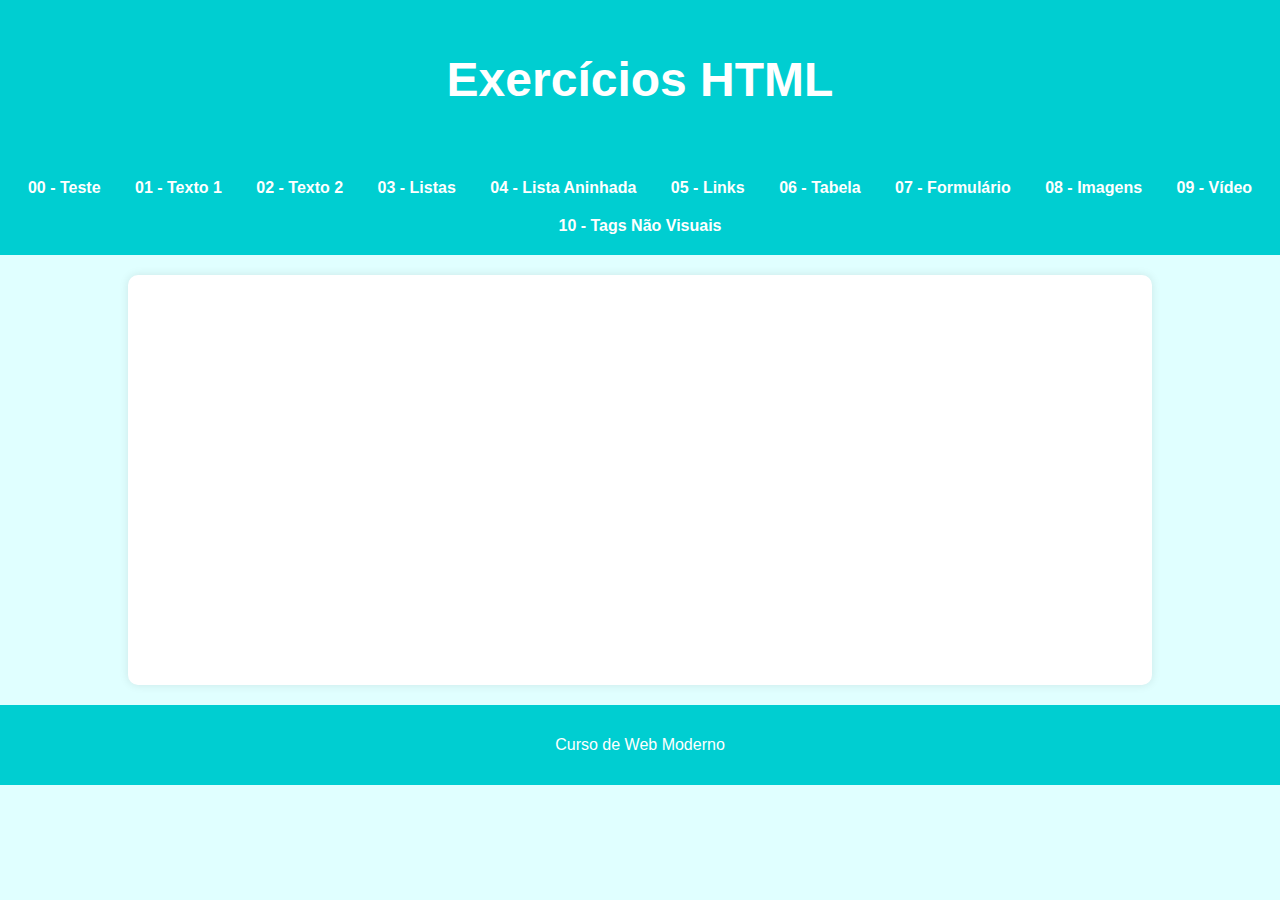
<file: Html/index.html>
<!DOCTYPE html>
<html lang="en">
<head>
    <meta charset="UTF-8">
    <meta name="viewport" content="width=device-width, initial-scale=1.0">
    <meta http-equiv="X-UA-Compatible" content="ie=edge">
    <link rel="stylesheet" href="./style.css">
    <title>Exercícios HTML</title>
    <style>
        #conteudo {
            padding: 30px 0px;
        }
    </style>
</head>
<body>
    <header>
        <h1>Exercícios HTML</h1>
    </header>
    <nav>
        <a href="./exercicios/teste.html">00 - Teste</a> 
        <a href="./exercicios/texto1.html">01 - Texto 1</a> 
        <a href="./exercicios/texto2.html">02 - Texto 2</a> 
        <a href="./exercicios/listas.html">03 - Listas</a> 
        <a href="./exercicios/listaAninhadas.html">04 - Lista Aninhada</a> 
        <a href="./exercicios/links.html">05 - Links</a> 
        <a href="./exercicios/tabela.html">06 - Tabela</a> 
        <a href="./exercicios/form/form.html">07 - Formulário</a> 
        <a href="./exercicios/imagens.html">08 - Imagens</a> 
        <a href="./exercicios/video.html">09 - Vídeo</a> 
        <a href="./exercicios/tagsNaoVisuais.html">10 - Tags Não Visuais</a> 
    </nav>
    <section id="conteudo"></section>
    <footer>
        <p>Curso de Web Moderno</p>
    </footer>
</body>
</html>
</file>
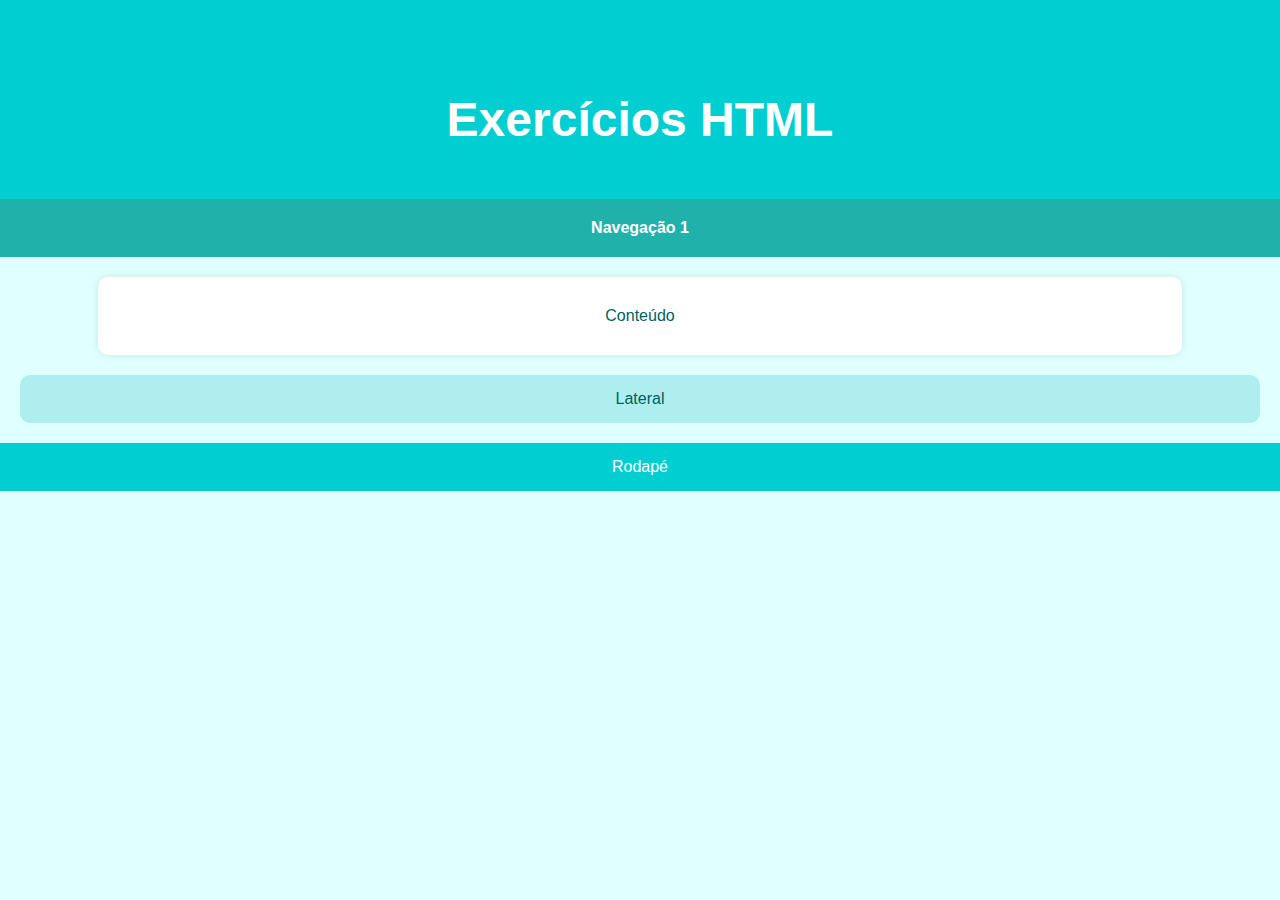
<file: Html/anatomiaHtml.html>
<!doctype html>
<header>
    <title>Anatomia HTML</title>
    <link rel="stylesheet" href="anatomiaHtml.css">
</header>
<html>
    <head>
        <meta charset="utf-8">
        <title>Anatomia HTML</title>
    </head>
    <body>
        <header>
            <h1>Exercícios HTML</h1>
        </header>
        <nav>
            <a href="/">Navegação 1</a>
        </nav>
        <section id="conteudo">
            Conteúdo
        </section>
        <aside>
            Lateral
        </aside>
        <footer>
            Rodapé
        </footer>
    </body>
</html>
</file>
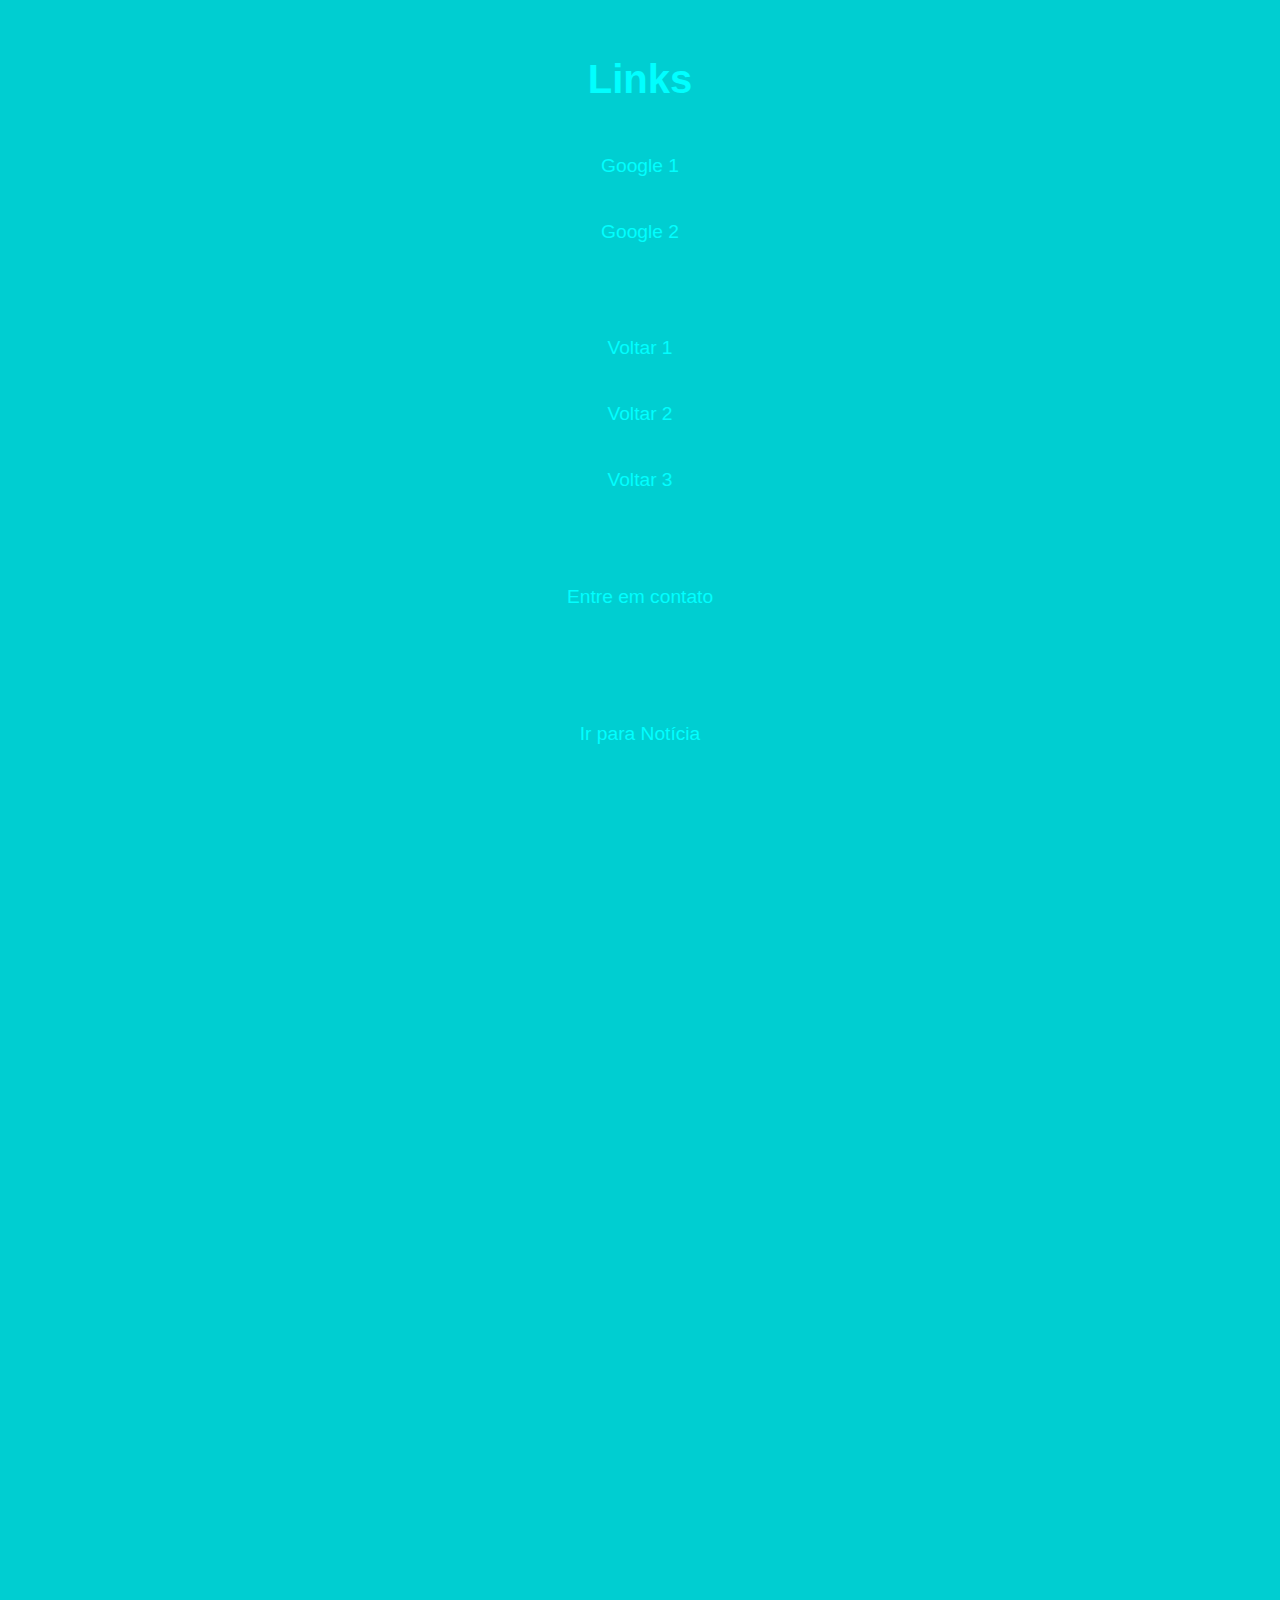
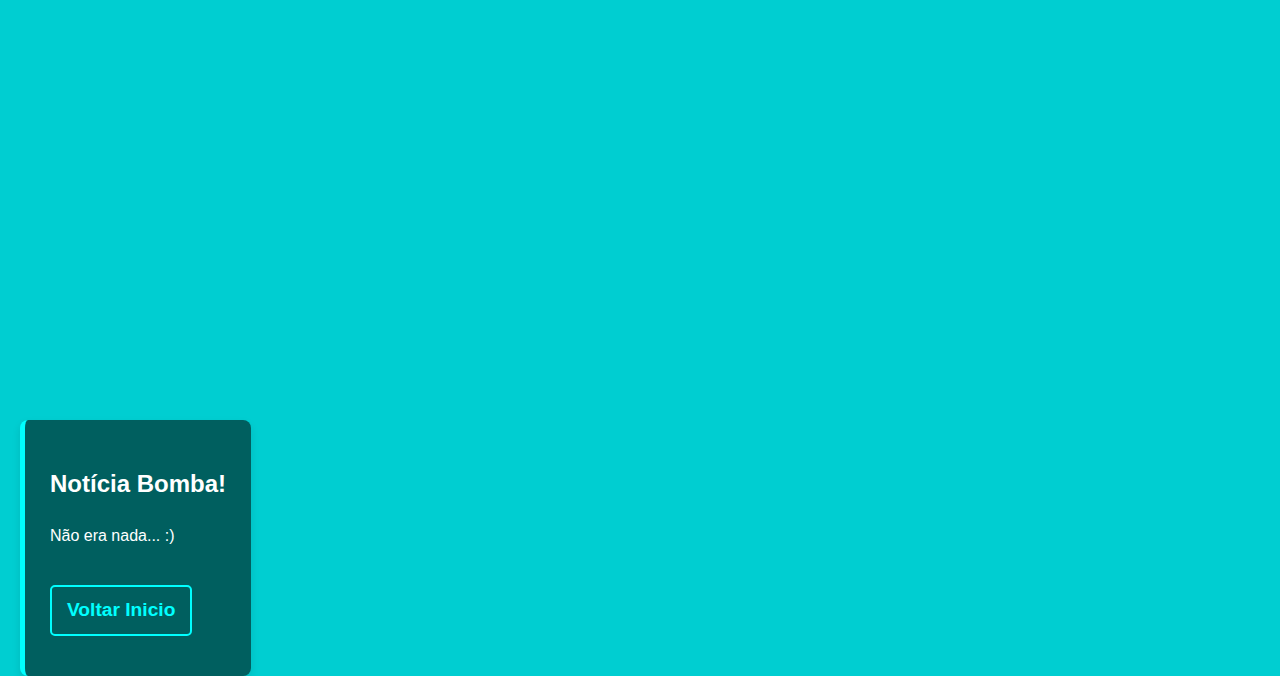
<file: Html/exercicios/links.html>
<!DOCTYPE html>
<html lang="pt-BR">
<head>
    <meta charset="UTF-8">
    <meta name="viewport" content="width=device-width, initial-scale=1.0">
    <title>Links</title>
    <style>
        /* Estilo global */
        body {
            font-family: 'Arial', sans-serif;
            background-color: #00CED1; /* Ciano escuro */
    color: white;
            margin: 0;
            padding: 20px;
            line-height: 1.6;
        }

        /* Estilo do h1 */
        h1 {
            text-align: center;
            color: #00FFFF;  /* Cor ciano */
            font-size: 2.5rem;
            margin-bottom: 30px;
        }

        /* Estilo para os links */
        a {
            color: #00FFFF;
            text-decoration: none;
            font-size: 1.2rem;
            padding: 10px 15px;
            display: inline-block;
            margin-bottom: 15px;
            border-radius: 5px;
            transition: all 0.3s ease;
        }

        /* Efeito de hover nos links */
        a:hover {
            background-color: #00FFFF;
            color: #111;
            transform: translateY(-3px);  /* Efeito de elevação */
        }

        /* Seção de Notícia */
        #noticia {
            margin-top: 50px;
            padding: 25px;
            background-color: #005F5F; /* Ciano escuro para contraste */
;  /* Cor de fundo clara */
            border-left: 5px solid #00FFFF;
            border-radius: 8px;
            box-shadow: 0 4px 8px rgba(0, 0, 0, 0.1);  /* Sombra sutil */
            max-width: 600px;
            margin: 20px auto;  /* Centralizar no meio da tela */
        }

        /* Estilo do link "Voltar ao Início" dentro da notícia */
        #noticia a {
            color: #00FFFF;
            font-weight: bold;
            text-decoration: none;
            padding: 8px 15px;
            background-color: transparent;
            border: 2px solid #00FFFF;
            border-radius: 5px;
            margin-top: 20px;
            display: inline-block;
        }

        #noticia a:hover {
            background-color: #00FFFF;
            color: #111;
            transform: translateY(-3px);  /* Efeito de elevação */
        }

        /* Scroll suave */
        html {
            scroll-behavior: smooth;
        }

        /* Responsividade */
        @media (max-width: 768px) {
            h1 {
                font-size: 2rem;
            }
            a {
                font-size: 1rem;
                padding: 8px 12px;
            }
            #noticia {
                max-width: 90%;
            }
        }
    </style>
</head>
<body>

    <h1>Links</h1>

    <!-- URL Absoluta -->
    <div style="display: flex; flex-direction: column; align-items: center;">
        <a id="inicio" href="https://www.google.com.br">Google 1</a>
        <a href="https://www.google.com.br" target="_blank">Google 2</a><br><br>

        <!-- URL Relativa -->
        <a href="index.html">Voltar 1</a>
        <a href="/index.html">Voltar 2</a>
        <a href="../index.html">Voltar 3</a><br><br>

        <a href="mailto:email@empresa.com.br">Entre em contato</a><br><br>
    </div>

    <div id="noticia" style="position:absolute;top:2000px;">
        <h2>Notícia Bomba!</h2>
        <p>Não era nada... :)</p>
        <a href="#inicio">Voltar Inicio</a>
    </div>

    <div style="text-align: center; margin-top: 20px;">
        <a href="#noticia">Ir para Notícia</a>
    </div>

</body>
</html>
</file>
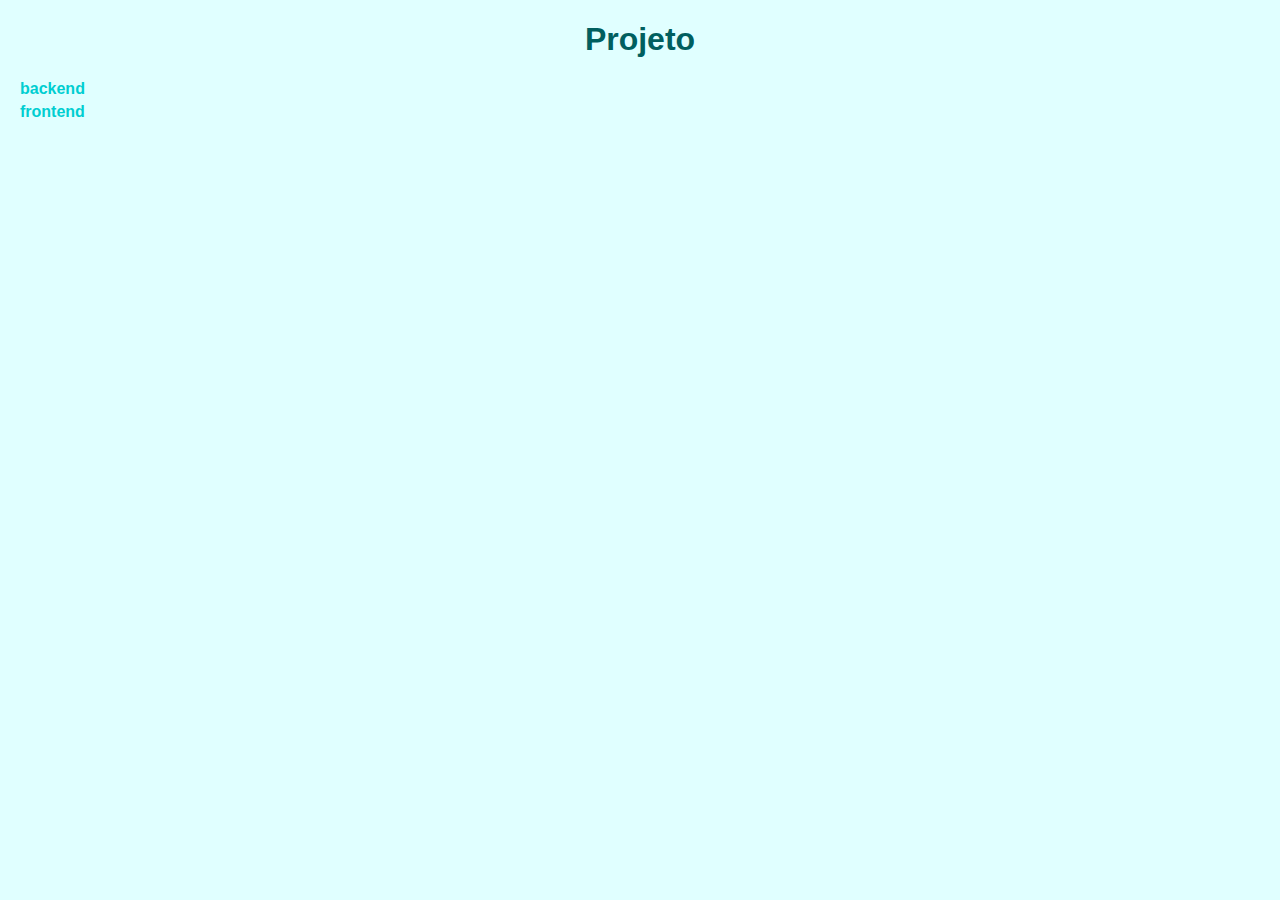
<file: Html/exercicios/listaAninhadas.html>
<!DOCTYPE html>
<html lang="pt-BR">
<head>
    <meta charset="UTF-8">
    <meta http-equiv="X-UA-Compatible" content="IE=edge">
    <meta name="viewport" content="width=device-width, initial-scale=1.0">
    <title>Lista Aninhada</title>
</head>
<body>
    <style>
        /* Estilo global */
    body {
        font-family: Arial, sans-serif;
        background-color: #E0FFFF; /* Azul-celeste claro */
        color: #005F5F; /* Ciano escuro para contraste */
        margin: 0;
        padding: 0;
        text-align: center;
    }
    
    /* Cabeçalho */
    header {
        background-color: #00CED1; /* Ciano escuro */
        color: white;
        padding: 20px;
        font-size: 1.5em;
    }
    
    /* Navegação */
    nav {
        background-color: #00CED1; /* Verde-mar médio */
        padding: 10px;
    }
    
    nav a {
        color: white;
        padding: 10px 15px;
        text-decoration: none;
        display: inline-block;
        font-weight: bold;
        transition: 0.3s;
    }
    
    nav a:hover {
        border-radius: 5px;
    }
    
    /* Estilo da árvore de arquivos */
    .tree {
        list-style-type: none; /* Remove marcadores padrão da lista */
        padding: 0;
        margin: 0;
        text-align: left;
    }
    
    .tree li {
        padding-left: 20px;
        margin: 5px 0;
    }
    
    .tree span[wm-folder] {
        cursor: pointer;
        font-weight: bold;
        color: #00CED1; /* Ciano escuro */
    }
    
    .tree li > ul {
        display: none;
        margin-left: 20px;
    }
    
    .tree li > ul li {
        padding-left: 20px;
    }
    
    .tree li > ul li:hover {
        color: #005F5F;
        border-radius: 5px;
        transition: 0.3s;
    }
    
    /* Efeito de hover nos itens da árvore */
    .tree li > span[wm-folder]:hover {
        color: #005F5F; /* Verde claro para destacar */
    }
    
    /* Estilo do conteúdo */
    #conteudo {
        padding: 30px;
        background-color: white;
        margin: 20px auto;
        width: 80%;
        height: 350px;
        border-radius: 10px;
        box-shadow: 0 0 10px rgba(0, 0, 0, 0.1);
    }
    
    /* Rodapé */
    footer {
        background-color: #00CED1;
        color: white;
        padding: 15px;
        margin-top: 20px;
    }
    
    </style>

    

<h1>Projeto</h1>
<ul class="tree">
    <li>
        <span wm-folder>backend</span>
        <ul>
            <li>
                <span wm-folder>app</span>
                <ul>
                    <li>produto.js</li>
                    <li>usuario.js</li>
                    <li>venda.js</li>
                </ul>
            </li>
            <li>
                <span wm-folder>config</span>
                <ul>
                    <li>banco.js</li>
                    <li>rotas.js</li>
                    <li>servidor.js</li>
                </ul>
            </li>
        </ul>
    </li>
    <li>
        <span wm-folder>frontend</span>
        <ul>
            <li>
                <span wm-folder>public</span>
                <ul>
                    <li>app.css</li>
                    <li>app.js</li>
                    <li>index.html</li>
                </ul>
            </li>
        </ul>
    </li>
</ul>

<link rel="stylesheet" href="http://files.cod3r.com.br/curso-web/tree.css">
<script>
    document.querySelectorAll('[wm-folder]').forEach(folder => {
        folder.onclick = function(e) {
            const ul = folder.nextElementSibling
            const d = ul.style.display
            ul.style.display = d === 'none' ? 'block' : 'none'
        }
    })
</script>
</body>
</html>
</file>
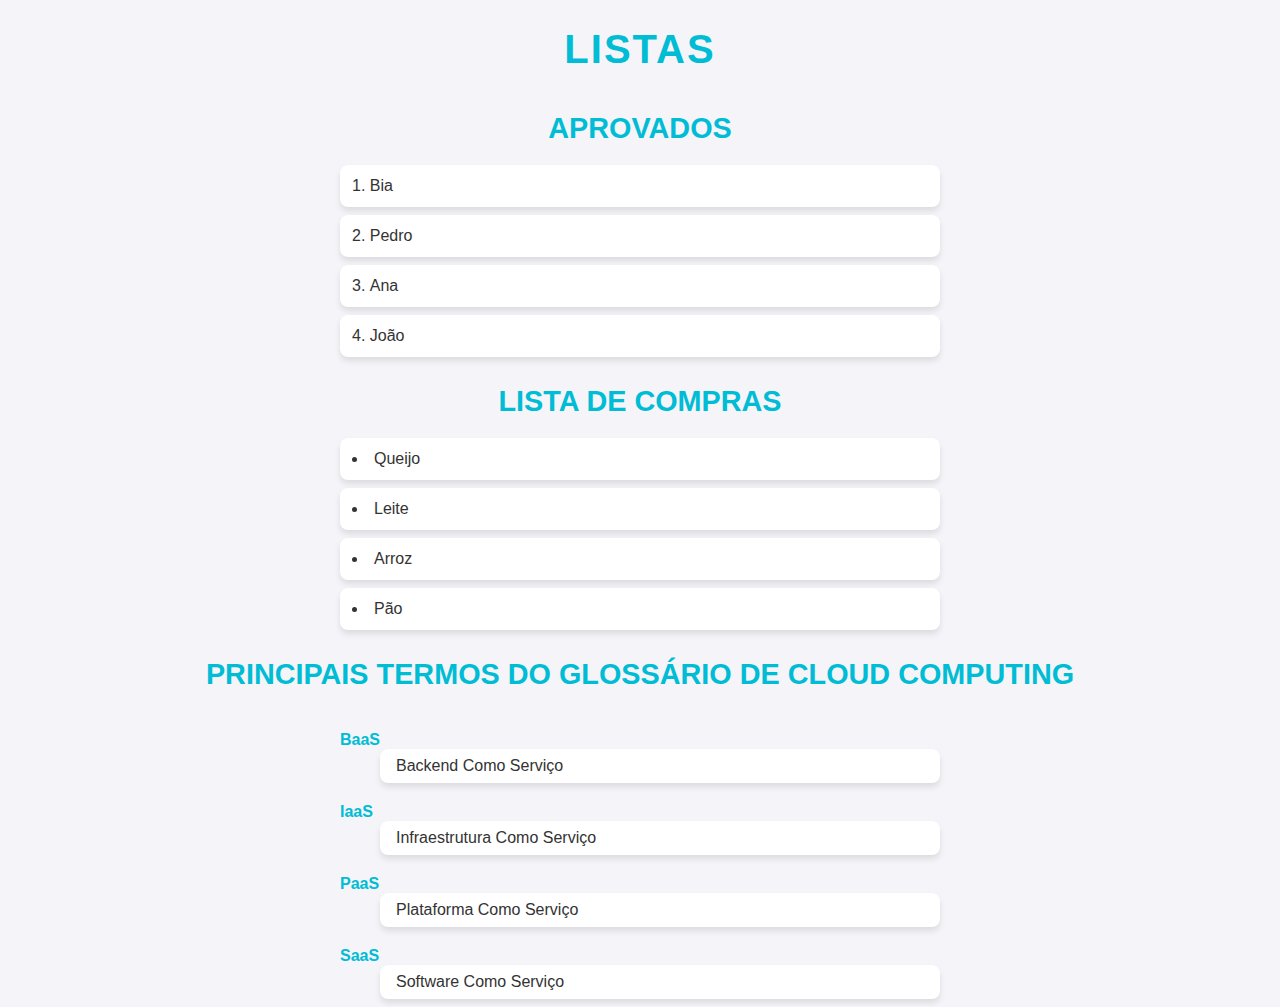
<file: Html/exercicios/listas.html>
<!DOCTYPE html>
<html lang="pt-BR">
<head>
    <meta charset="UTF-8">
    <meta name="viewport" content="width=device-width, initial-scale=1.0">
    <title>Listas</title>
    <style>
        /* Estilo Geral */
        body {
            font-family: 'Arial', sans-serif;
            background-color: #f4f4f9;
            color: #333;
            margin: 0;
            padding: 0;
            display: flex;
            flex-direction: column;
            align-items: center;
            justify-content: center;
            min-height: 100vh;
        }

        /* Cabeçalho Principal */
        h1 {
            font-size: 2.5rem;
            color: #00bcd4; /* Ciano */
            margin-bottom: 20px;
            text-transform: uppercase;
            letter-spacing: 2px;
            text-align: center;
        }

        h2 {
            font-size: 1.8rem;
            color: #00bcd4; /* Ciano */
            margin: 20px 0;
            text-transform: uppercase;
        }

        /* Lista Ordenada */
        ol, ul, dl {
            margin: 0;
            padding: 0;
            list-style-position: inside;
            width: 100%;
            max-width: 600px;
        }

        ol li, ul li {
            background-color: #ffffff;
            border-radius: 8px;
            padding: 12px;
            margin-bottom: 8px;
            box-shadow: 0 4px 6px rgba(0, 0, 0, 0.1);
            transition: transform 0.3s ease, background-color 0.3s ease;
        }

        ol li:hover, ul li:hover {
            transform: translateY(-5px);
            background-color: #00bcd4;
            color: #ffffff;
        }

        /* Lista de Definição */
        dl dt {
            font-weight: bold;
            color: #00bcd4;
            margin-top: 20px;
        }

        dl dd {
            padding: 8px 16px;
            background-color: #ffffff;
            border-radius: 8px;
            box-shadow: 0 4px 6px rgba(0, 0, 0, 0.1);
            margin-bottom: 8px;
            transition: transform 0.3s ease, background-color 0.3s ease;
        }

        dl dd:hover {
            transform: translateY(-5px);
            background-color: #00bcd4;
            color: #ffffff;
        }

        /* Efeitos de Sombra */
        h1, h2, ol li, ul li, dl dd {
            transition: transform 0.3s ease, box-shadow 0.3s ease;
        }

        h1:hover, h2:hover, ol li:hover, ul li:hover, dl dd:hover {
            box-shadow: 0 6px 12px rgba(0, 188, 212, 0.3);
        }
    </style>
</head>
<body>

    <h1>Listas</h1>

    <!-- Lista Ordenada -->
    <h2>Aprovados</h2>
    <ol>
        <li>Bia</li>
        <li>Pedro</li>
        <li>Ana</li>
        <li>João</li>
    </ol>

    <!-- Lista Não Ordenada -->
    <h2>Lista de Compras</h2>
    <ul>
        <li>Queijo</li>
        <li>Leite</li>
        <li>Arroz</li>
        <li>Pão</li>
    </ul>

    <!-- Lista de Definição -->
    <h2>Principais termos do glossário de Cloud Computing</h2>
    <dl>
        <dt>BaaS</dt>
        <dd>Backend Como Serviço</dd>
        <dt>IaaS</dt>
        <dd>Infraestrutura Como Serviço</dd>
        <dt>PaaS</dt>
        <dd>Plataforma Como Serviço</dd>
        <dt>SaaS</dt>
        <dd>Software Como Serviço</dd>
    </dl>

</body>
</html>
</file>
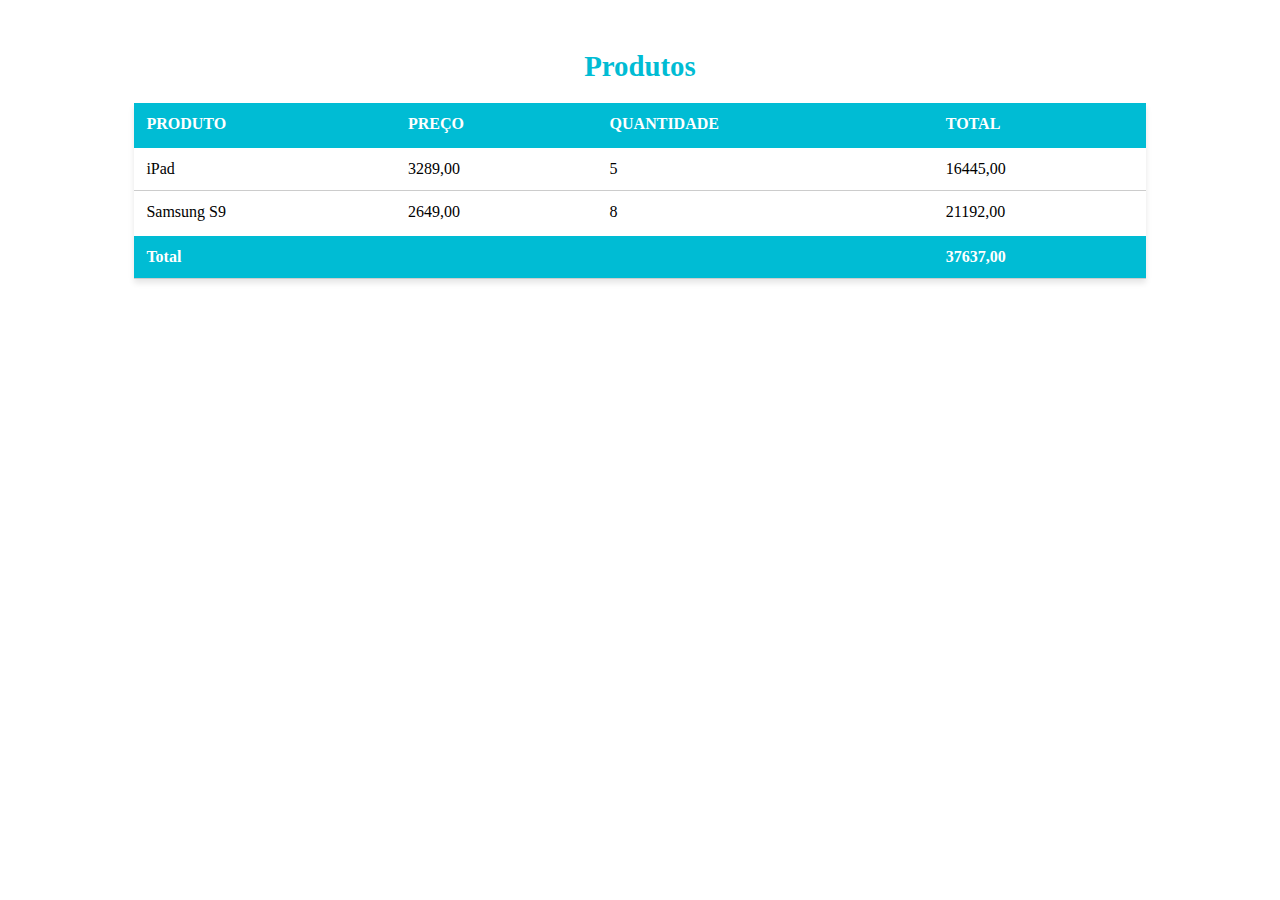
<file: Html/exercicios/tabela.html>
<!DOCTYPE html>
<html lang="pt-BR">
<head>
    <meta charset="UTF-8">
    <meta name="viewport" content="width=device-width, initial-scale=1.0">
    <title>Tabela de Produtos</title>
    <style>
        /* Estilo Geral da Tabela */
        table {
            width: 80%;
            margin: 50px auto;
            border-collapse: collapse;
            box-shadow: 0 4px 6px rgba(0, 0, 0, 0.1);
        }

        caption {
            font-size: 1.8rem;
            font-weight: bold;
            color: #00bcd4; /* Ciano */
            margin-bottom: 20px;
        }

        th, td {
            padding: 12px;
            text-align: left;
            font-size: 1rem;
            border-bottom: 1px solid #ccc;
        }

        th {
            background-color: #00bcd4; /* Ciano */
            color: #fff;
            text-transform: uppercase;
        }

        thead tr {
            border-bottom: 3px solid #00bcd4; /* Ciano */
        }

        tbody tr:hover {
            background-color: #e0f7fa; /* Ciano claro */
        }

        tfoot {
            background-color: #00bcd4; /* Ciano */
            color: #fff;
            font-weight: bold;
        }

        tfoot td {
            border-top: 3px solid #fff;
        }
    </style>
</head>
<body>

    <table>
        <caption>Produtos</caption>
        <thead>
            <tr>
                <th>Produto</th>
                <th>Preço</th>
                <th>Quantidade</th>
                <th>Total</th>
            </tr>
        </thead>
        <tbody>
            <tr>
                <td>iPad</td>
                <td>3289,00</td>
                <td>5</td>
                <td>16445,00</td>
            </tr>
            <tr>
                <td>Samsung S9</td>
                <td>2649,00</td>
                <td>8</td>
                <td>21192,00</td>
            </tr>
        </tbody>
        <tfoot>
            <tr>
                <td colspan="3">Total</td>
                <td>37637,00</td>
            </tr>
        </tfoot>
    </table>

</body>
</html>
</file>
<file: Html/style.css>
body {
    font-family: Arial, sans-serif;
    background-color: #E0FFFF; /* Azul-celeste claro */
    color: #005F5F; /* Ciano escuro para contraste */
    margin: 0;
    padding: 0;
    text-align: center;
}

header {
    background-color: #00CED1; /* Ciano escuro */
    color: white;
    padding: 20px;
    font-size: 1.5em;
}

nav {
    background-color: #00CED1;
    ; /* Verde-mar médio */
    padding: 10px;
}

nav a {
    color: white;
    padding: 10px 15px;
    text-decoration: none   ;
    display: inline-block;
    font-weight: bold;
    transition: 0.3s;
}

nav a:hover {
    border-radius: 5px;
}

#conteudo {
    padding: 30px;
    background-color: white;
    margin: 20px auto;
    width: 80%;
    height: 350px;
    border-radius: 10px;
    box-shadow: 0 0 10px rgba(0, 0, 0, 0.1);
}

footer {
    background-color: #00CED1;
    color: white;
    padding: 15px;
    margin-top: 20px;
}
</file>
<file: Html/anatomiaHtml.css>
body {
    font-family: Arial, sans-serif;
    background-color: #E0FFFF; /* Azul-celeste claro */
    color: #005F5F; /* Ciano escuro para contraste */
    margin: 0;
    padding: 0;
    text-align: center;
}

header {
    background-color: #00CED1; /* Ciano escuro */
    color: white;
    padding: 20px;
    font-size: 1.5em;
}

nav {
    background-color: #20B2AA; /* Verde-mar médio */
    padding: 10px;
}

nav a {
    color: white;
    text-decoration: none;
    padding: 10px 15px;
    display: inline-block;
    font-weight: bold;
    transition: 0.3s;
}

nav a:hover {
    background-color: #008B8B; /* Ciano mais escuro */
    border-radius: 5px;
}

#conteudo {
    padding: 30px;
    background-color: white;
    margin: 20px auto;
    width: 80%;
    border-radius: 10px;
    box-shadow: 0 0 10px rgba(0, 0, 0, 0.1);
}

aside {
    background-color: #AFEEEE; /* Azul-pálido */
    padding: 15px;
    margin: 20px;
    border-radius: 10px;
}

footer {
    background-color: #00CED1;
    color: white;
    padding: 15px;
    margin-top: 20px;
}
</file>
